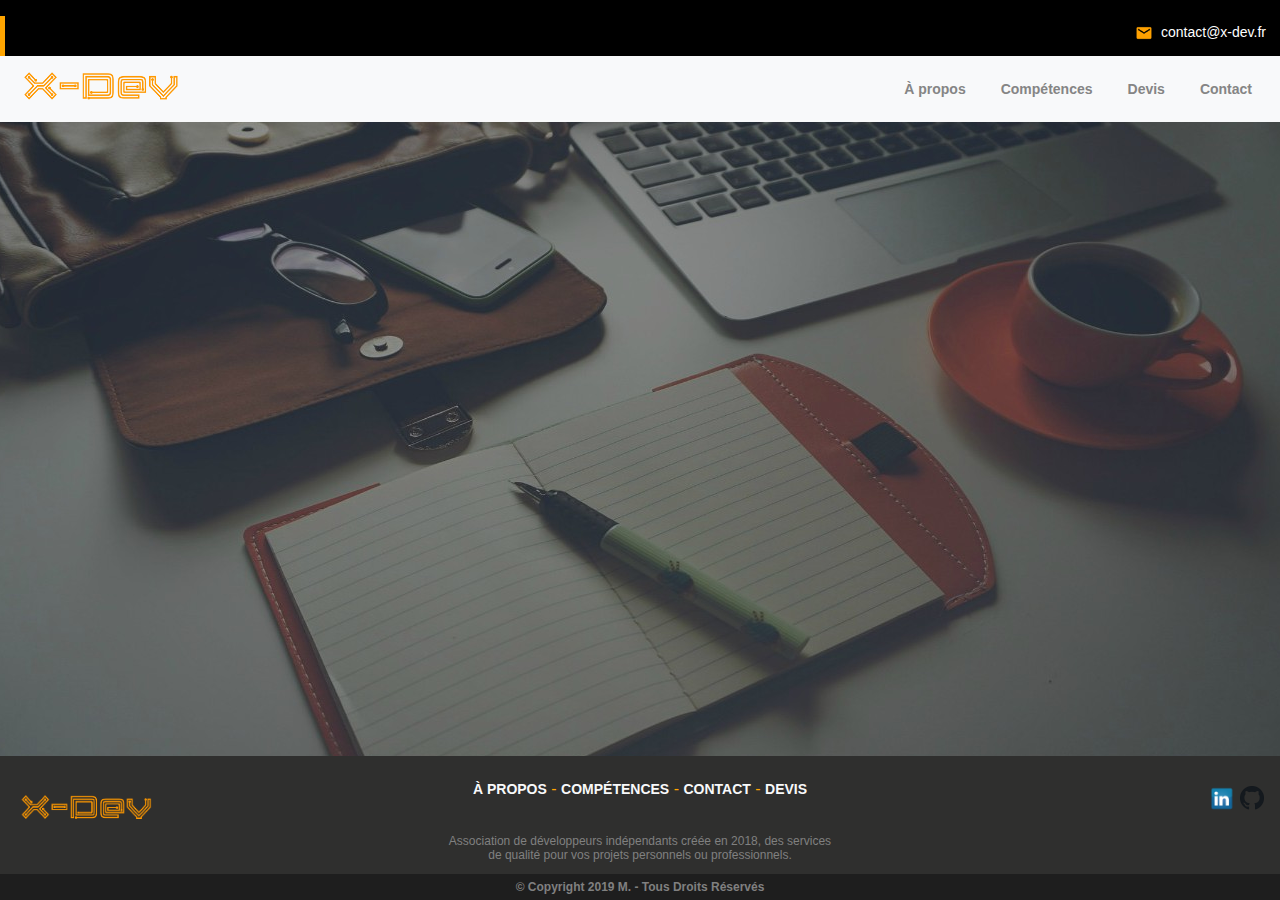
<file: index.html>
<!DOCTYPE html>
<html lang="en">

<head>
    <meta charset="UTF-8">
    <meta name="viewport" content="width=device-width, initial-scale=1.0">
    <meta http-equiv="X-UA-Compatible" content="ie=edge">
    <link rel="icon" href="img/logo.ico" />
    <meta name="description" content="X-Dev est une association de développeurs indépendants créée en 2018. Des services de
        qualité pour vos projets personnels ou professionnels.">
    <title>X-Dev : Association de développeurs indépendants</title>
    <script src="js/main.js"></script>
    <link rel="stylesheet" href="css/style.css">
    <script src="https://code.jquery.com/jquery-3.3.1.slim.min.js"
        integrity="sha384-q8i/X+965DzO0rT7abK41JStQIAqVgRVzpbzo5smXKp4YfRvH+8abtTE1Pi6jizo"
        crossorigin="anonymous"></script>
    <script src="https://cdnjs.cloudflare.com/ajax/libs/popper.js/1.14.7/umd/popper.min.js"
        integrity="sha384-UO2eT0CpHqdSJQ6hJty5KVphtPhzWj9WO1clHTMGa3JDZwrnQq4sF86dIHNDz0W1"
        crossorigin="anonymous"></script>
    <script src="https://stackpath.bootstrapcdn.com/bootstrap/4.3.1/js/bootstrap.min.js"
        integrity="sha384-JjSmVgyd0p3pXB1rRibZUAYoIIy6OrQ6VrjIEaFf/nJGzIxFDsf4x0xIM+B07jRM"
        crossorigin="anonymous"></script>
    <script src="https://code.jquery.com/jquery-3.4.1.min.js"
        integrity="sha256-CSXorXvZcTkaix6Yvo6HppcZGetbYMGWSFlBw8HfCJo=" crossorigin="anonymous"></script>
</head>

<body onload="changePage('home')">
    <div class="top-page">
        <img class="icone" src="img/email.png" alt="icone 'mail'">
        <div class="top-mail">contact@x-dev.fr</div>
    </div>
    <div class="trait">
    </div>
    <nav>
        <div class="nav-left">
            <a href="" onclick="changePage('home')"><img class="logo" src="img/logo.png" alt="logo x-dev"></a>
        </div>
        <div class="nav-right">
            <a href="#" class="nav-item" id="apropos" onclick="changePage('apropos')">À propos</a>
            <a href="#" class="nav-item" id="competences" onclick="changePage('competences')">Compétences</a>
            <a href="#" class="nav-item" id="devis" onclick="changePage('devis')">Devis</a>
            <a href="#" class="nav-item" id="contact" onclick="changePage('contact')">Contact</a>
        </div>
    </nav>
    <div id="content"></div>
    <footer>
        <div class="footer-top">
            <div class="footer-logo">
                <img id="footer-logo" src="img/logo.png" alt="logo x-dev">
            </div>
            <div id="footer-links" class="col">
                <a onclick="changePage('apropos')" href="#">À PROPOS</a> -
                <a onclick="changePage('competences')" href="#">COMPÉTENCES</a> -
                <a onclick="changePage('contact')" href="#">CONTACT</a> -
                <a onclick="changePage('devis')" href="#">DEVIS</a>
            </div>
            <div class="footer-reseaux">
                <a href="#"><img class="linkedin" src="img/linkedin.png"
                        alt="liens vers notre réseau social 'linkedin'"></a>
                <a href="#"><img class="git" src="img/github.png" alt="liens vers notre réseau social 'github'"></a>
            </div>
        </div>
        <p>Association de développeurs indépendants créée en 2018, des services <br> de
            qualité pour vos projets personnels ou professionnels.</p>
        <div class="copyright">© Copyright 2019 M. - Tous Droits Réservés</div>
    </footer>
</body>

</html>
</file>
<file: css/style.css>
*{
    box-sizing: border-box;
}

body{
    background-color: black;
    background-image: url("../img/1.jpg");
    background-position: center;
    background-attachment: fixed;
    background-repeat: no-repeat;
    margin: 0;
    padding: 0;
    font-size: 14px;
    font-family: "Roboto", "Segoe UI", "Helvetica Neue", Arial, sans-serif, "Apple Color Emoji", "Segoe UI Emoji", "Segoe UI Symbol", sans-serif;
}

@media only screen and (min-width: 630px){
    body{
        font-size: 16px;
    }
    footer a{
        font-size: 14px;
    }
}

/* top */

.top-page{
    display: -webkit-box;
    display: -ms-flexbox;
    display: flex;
    margin-right: 1em;
    float: right;
    color: white;
    font-size: 14px;
}

.icone{
    width: 20px;
    margin: .5em;
}

.top-mail{
    margin-top: 8px;
}

.trait{
    width: 5px;
    height: 40px;
    margin-top: 1em;
    background-color: #FFA500;
}

/* nav */

nav{
    background-color: #F8F9FA;
    min-width: 250px;
}

.logo{
    width: 200px;
    height: 62px;
    padding: .5em;
}

.nav-left{
    display: -webkit-box;
    display: -ms-flexbox;
    display: flex;
    -webkit-box-pack: center;
        -ms-flex-pack: center;
            justify-content: center;
    -webkit-box-align: center;
        -ms-flex-align: center;
            align-items: center;
}

.nav-right{
    display: -webkit-box;
    display: -ms-flexbox;
    display: flex;
    -webkit-box-align: center;
        -ms-flex-align: center;
            align-items: center;
    -ms-flex-pack: distribute;
        justify-content: space-around;
    margin: auto;
    min-width: 100px;
    padding-bottom: .5em;
}

.nav-item{
    text-decoration: none;
    font-size: 14px;
    color: #858585;
    padding: .5em;
    border-bottom: solid;
    border-color: #F8F9FA;
    font-weight: bold;
}

.nav-item:hover{
    color: #FFA500;
    border-bottom: solid;
    border-color: #FFA500;
}

.actif{
    color: #FFA500;
    border-bottom: solid;
    border-color: #FFA500;    
}

@media only screen and (min-width: 630px){
    nav{
        display: -webkit-box;
        display: -ms-flexbox;
        display: flex;
    }
    .nav-right{
        position: absolute;
        right: 0;
        margin-top: 10px;
        -ms-flex-line-pack: justify;
            align-content: space-between;
    }
    .nav-right a{
        margin-right: 1.5em;
        margin-top: 8px;
    }
    .nav-left{
        -webkit-box-pack: left;
            -ms-flex-pack: left;
                justify-content: left;
    }
}

/* home */

.titres{
    width: 100%;
    position: absolute;
    top: 35%;
}

@media only screen and (min-width: 1400px){
    .titres{
        top: 45%;
    }
}

h2{
    text-align: center;
    color: #FFA500;    
    font-weight: bold;
    font-size: 24px;
    margin: 0;
}

h1{
    text-align: center;
    color: #FFA500;
    font-weight: bold;
    font-size: 28px;
}

/* content */

@media only screen and (min-height: 875px){
    #content{
        min-height: 650px;
    }
}

/* a propos */

.bg-white{
    background-color: #F8F9FA;
    color: #646464;
    margin-top: 2em;
    padding: 2em;
    margin-bottom: 3em;
    width: 100%;
}

#main-title{
    color: #FFA500;
    font-weight: normal;
    font-size: 20px;
    text-align: left;
}

h3{
    color: #FFA500;
    font-weight: normal;
    font-size: 20px;
    text-align: center;
}

.about-presentation p{
    text-align: justify;
}

#about-img{
    width: 200px;
    padding-top: 2em;
}
.about-img{
    display: flex;
    justify-content: center;
    align-items: center;
}

.about-firstp{
    text-align: justify;
    margin: 2em auto;
}

.about-secondp{
    text-align: justify;
    margin: auto;
}

@media only screen and (max-width: 880px){
    .schema{
        display: none;
    }
}

@media only screen and (min-width: 1250px){
    h3{
        font-size: 20px;
        text-align: center;
    }
    #about-img{
        width: 300px;
        position: absolute;
        right: 10rem;
        margin-top: 3em;
        padding-bottom: 2em;
    }
    .about-presentation{
        width: 600px;
        margin-left: 10rem;
    }
    .about-firstp{
        width: 400px;
        display: inline-block;
        margin: 0;
    }
    .about-secondp{
        width: 400px;    
        display: inline-block;
        margin: 0;
    }
    .about-p{
        display: flex;
        justify-content: space-around;
        align-items: center;
        align-content: center;
    }
    .schema{
        visibility: visible;
        margin: 2em auto 0 auto;
        display: flex;
        justify-content: center;
        align-items: center;
    }
}

@media only screen and (min-width: 1600px){
    h3{
        font-size: 20px;
        text-align: center;
    }
    #about-img{
        width: 300px;
        position: absolute;
        right: 15rem;
        margin-top: 3em;
        padding-bottom: 2em;
    }
    .about-presentation{
        width: 600px;
        margin-left: 15rem;
    }
    .about-firstp{
        width: 400px;
        margin: 0 1em 0 0;
        display: inline-block;
    }
    .about-secondp{
        width: 400px;    
        margin: 0 0 0 1em;
        display: inline-block;
    }
    .about-p{
        display: flex;
        flex-direction: row;
        justify-content: center;
        align-items: center;
    }
    .schema{
        visibility: visible;
        margin: 2em auto 0 auto;
        display: flex;
        justify-content: space-around;
        align-items: center;      
    }
}

/* competences */

h4{
    margin: 2em auto 0 auto;
}

.skills-presentation{
    text-align: center;
    margin-bottom: 0;
}

.list{
    display: flex;
    flex-direction: column;
    justify-content: center;
    align-items: center;
}

.icone-techno{
    margin-bottom: -.5em;
    display: inline-block;
}
.icone-techno-up{
    margin-bottom: -.10em;
}

#doubleimg{
    margin-left: 1.7em;
}
#icones-ml{
    margin-left: 1.3em;
}
#icones-mr{
    margin-right: .5em;
}

.progress-bar-cent{
    width: 200px;
    background-color: #dddddd;
    color: #F8F9FA;
    display: inline-block;
    margin-top: 1em;
}
.progress-bar-six{
    width: 160px;
    padding: .2em;
    background-color: #FFA500;
    color: #F8F9FA;
    display: inline-block;
}
.progress-bar-seven{
    width: 170px;
    padding: .2em;
    background-color: #FFA500;
    color: #F8F9FA;
    display: inline-block;
}
.progress-bar-height{
    width: 180px;
    padding: .2em;
    background-color: #FFA500;
    color: #F8F9FA;
    display: inline-block;
}
.progress-bar-nine{
    width: 190px;
    padding: .2em;
    background-color: #FFA500;
    color: #F8F9FA;
    display: inline-block;
}
.progress-bar-ten{
    width: 200px;
    padding: .2em;
    background-color: #FFA500;
    color: #F8F9FA;
    display: inline-block;
}

@media only screen and (min-width: 1100px){
    #language-prog{
        display: table-cell;
        margin: 1em;
    }
    #database{
        display: table-cell;
        margin: 1em;
    }
    #language-web{
        display: table-cell;
        margin: 1em;
    }
    .skills-firstpart{
        display: flex;
        justify-content: center;
    }
    #doubleimg{
        margin-left: -1px;
    }
    #icones-ml{
        margin-left: -1px;
    }
    #front-end{
        display: table-cell;
        margin: 2.5em;
    }
    #back-end{
        display: table-cell;
        margin: 2.5em;
    }
    #devops{
        display: table-cell;
        margin: 2.5em;
    }
    .skills-secondpart{
        display: flex;
        justify-content: center;
    }
}

/* devis */

.estimate-presentation{
    text-align: justify;
}

h5{
    font-size: 16px;
    color: #FFA500;
    text-align: center;
    margin-bottom: 0;
}

form{
    text-align: center;
}

.estimate-icones{
    width: 30px;
    margin-bottom: -.5em;
}

.estimate-icone{
    width: 30px;
    margin-bottom: -.5em;
}

input{
    margin: .5em;
    border-radius: 0;
    border: 1px solid rgb(212, 157, 55);
    height: 30px;
    width: 280px;
}

.radio{
    width: initial;
    height: initial;
}

#toggle{
    width: initial;
    height: initial;
}

.estimate-checkbox{
    text-align: justify;
    margin: auto;
}

#estimate-checkbox{
    font-size: 12px;
    color: #858585;
}

.radio, label{
    font-size: 14px;
}

#estimate-textaera{
    width: 317px;    
    height: 200px;
    border: 1px solid rgb(212, 157, 55);    
}

#estimate-textaera::placeholder{
    font-family: sans-serif;
    font-size: 14px;
}

#estimate-btn{
    margin-top: 1em;
    border-radius: 0;
    background-color: #FFA500;
    border: none;
    padding: .7em;
    color: #F8F9FA;
}

#estimate-btn:hover{
    background-color: rgb(243, 167, 26);
    cursor: pointer;
}

@media only screen and (max-width: 385px){
    .estimate-icone{
        display: none;
    }
    .estimate-icones{
        display: none;
    }
}

@media only screen and (min-width: 1100px){
    h5{
        font-size: 18px;
    }
    .estimate{
        margin: auto;
        width: 100%;
        display: flex;
        justify-content: space-between;
    }
    .estimate-left{
        display: block;
        display: inline-block;
        width: 49.5%;
        vertical-align: top;
        border-right: 1px solid rgb(240, 195, 111);
    }
    .estimate-right{
        display: block;
        display: inline-block;
        width: 49.5%;
        border-left: 1px solid rgb(240, 195, 111);
    }
    .estimate-presentation{
        width: 450px;
        margin: auto;
        padding-bottom: 1em;
        text-align: justify;
    }
    input{
        width: 320px;
        height: 35px;
    }
    #estimate-textaera{
        width: 357px;
        height: 300px;
    }

    .estimate-checkbox{
        width: 350px;
        text-align: justify;
        margin: auto;
    }

    #estimate-checkbox{
        font-size: 12px;
        color: #858585;
    }
}

/* contact */
h6{
    text-align: center;
    font-size: 24px;
    color: #FFA500;
    margin: 0 0 .5em 0;
}

.contact-presentation{
    text-align: center;
    margin-top: 0;
}

.contact-icones{
    width: 30px;
    margin-bottom: -.5em; 
}

#contact-textaera{
    width: 300px;    
    height: 200px;
    border: 1px solid rgb(212, 157, 55);    
}

#contact-textaera::placeholder{
    font-family: sans-serif;
    font-size: 14px;
}

#contact-btn{
    margin-top: 1em;
    border-radius: 0;
    background-color: #FFA500;
    border: none;
    padding: .7em;
    color: #F8F9FA;
}

#contact-btn:hover{
    background-color: rgb(243, 167, 26);
    cursor: pointer;
}

.bg-sm-white{
    background-color: #F8F9FA;
    color: #646464;
    margin: 1em auto 3em auto;
    padding: 2em;
}

.xdev-mail{
    text-align: center;
}

.icone-mail{
    margin-bottom: -.5em;
    width: 25px;
}

@media only screen and (max-width: 385px){
    .contact-icones{
        display: none;
    }
}

@media only screen and (min-width: 1100px){
    #contact-textaera{
        width: 357px;    
    }
    .bg-sm-white{
        margin: 1em auto 3em auto;
        padding: 2em;
        width: 50%;
    }
}

/* footer */

.absolute{
    padding-top: .5em;
    background-color: #2F2F2E;
    color: #FFA500;    
    position: absolute;
    bottom: 0;
    width: 100%;
}

.relative{
    padding-top: .5em;
    background-color: #2F2F2E;
    color: #FFA500;    
    position: relative;
    bottom: 0;
    width: 100%;
}

.footer-logo{
    text-align: center;
    margin: .5em;
}
#footer-logo{
    width: 155px;
    height: 40px;   
}

#footer-links{
    text-align: center;
}
#footer-links a{
    color: #F8F9FA;
    text-decoration: none;
    font-weight: bold;
}
#footer-links a:hover{
    color: #FFA500;
}

.footer-reseaux{
    margin-top: .5em;
    text-align: center;
}
.linkedin{
    margin-top: .2em;
    width: 28px;
}
.git{
    width: 24px;
    margin-bottom: .2em;
}

footer p{
    color: #808080;
    text-align: center;
    font-size: 12px;
}

.copyright{
    color: #808080;
    background-color: #1E1E1E;
    text-align: center;
    font-weight: bold;
    font-size: 12px;
    padding: .5em;
}

@media only screen and (min-width: 630px){
    .footer-logo{
        position: absolute;
        left: 0;
    }
    #footer-links{
        margin: 1em;
    }
    .footer-reseaux{
        position: absolute;
        right: 0;
        margin-top: -2em;
        margin-right: 1em; 
    }
    footer p{
        margin-top: 3em;
    }
}
</file>
